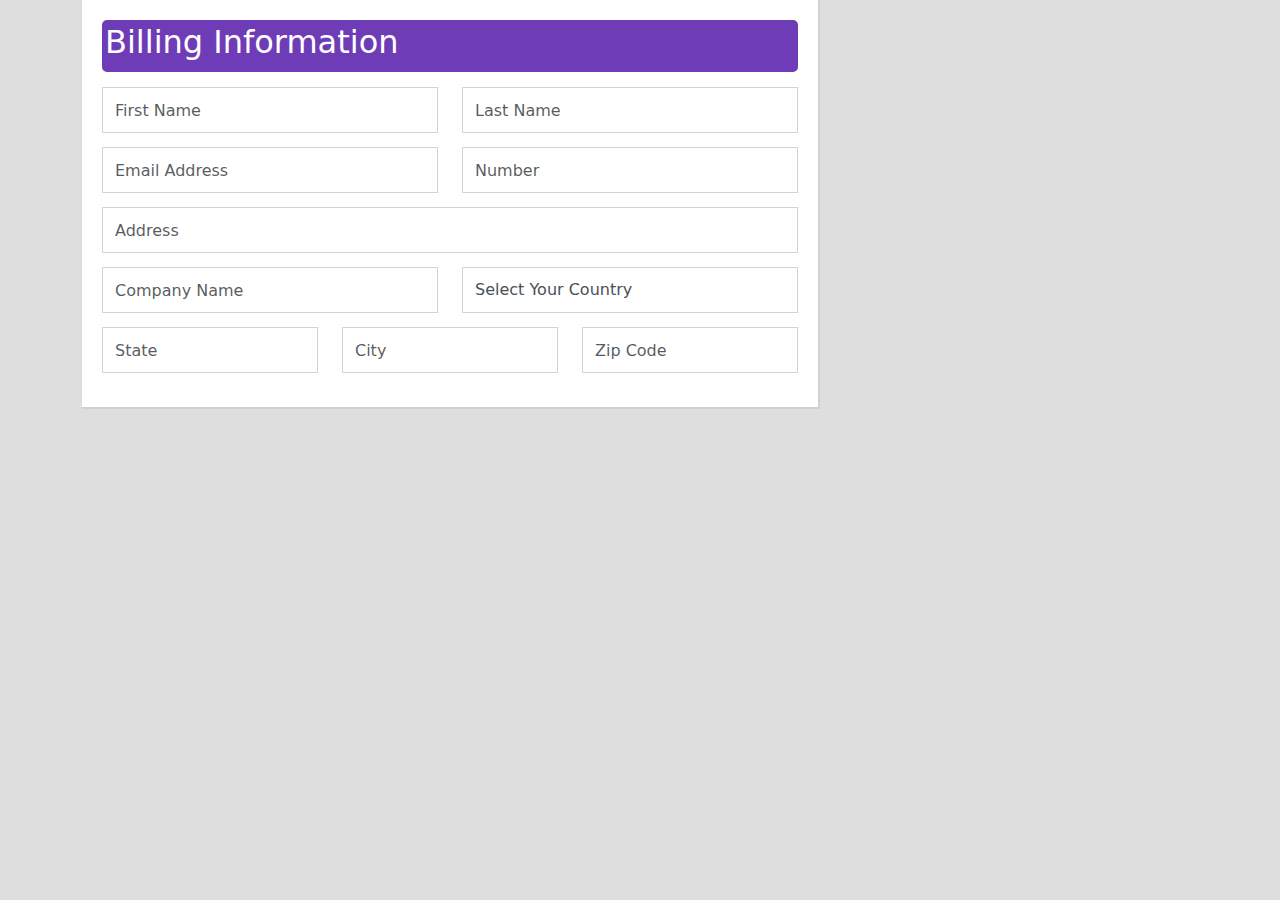
<file: images/checkout.html>
<!DOCTYPE html>
<html lang="en">
<head>
    <meta charset="UTF-8">
    <meta name="viewport" content="width=device-width, initial-scale=1.0">
    <title>Payment Checkout</title>
    <link rel="stylesheet" href="https://cdnjs.cloudflare.com/ajax/libs/font-awesome/6.5.2/css/all.min.css" />
    <link href="https://cdn.jsdelivr.net/npm/bootstrap@5.0.2/dist/css/bootstrap.min.css" rel="stylesheet" />
    <script src="https://cdn.jsdelivr.net/npm/bootstrap@5.0.2/dist/js/bootstrap.bundle.min.js"></script>
    <link href="https://themewagon.github.io/elearning/lib/owlcarousel/assets/owl.carousel.min.css"
        rel="stylesheet" />
    <link rel="stylesheet" href="me.css">
</head>
<body>
    <div class="form-area">
    <div class="container">
        <div class="row">
            <div class="col-md-8">
                <div class="details-area">
                    <form action="">
                       <div class="details-heading">
                        <h2>Billing Information</h2>
                       </div>
                       <div class="details-input-area">
                        <div class="row">
                            <div class="col-md-6">
                                <div class="detailsInput">
                                    <input type="text" class="form-control firstname" id="firstname" name="firstname" placeholder="First Name" autocomplete="given-name" value="">
                                    <div class="alert-div" id="form-error-box" style=""></div>
                                </div>
                            </div>
                            <div class="col-md-6">
                                <div class="detailsInput">
                                    <input type="text" class="form-control lastname" id="lastname" name="lastname" placeholder="Last Name" autocomplete="family-name" value="">
                                    <div class="alert-div" id="form-error-box"></div>
                                </div>
                            </div>
                            <div class="col-md-6">
                                <div class="detailsInput">
                                    <input type="text" class="form-control clientemail" id="email" data-type="email" name="clientemail" placeholder="Email Address" autocomplete="email username" value="">
                                    <div class="alert-div" id="form-error-box"></div>
                                </div>
                            </div>
                            <div class="col-md-6">
                                <div class="detailsInput">
                                    <input type="text" class="form-control clientemail" id="email" data-type="email" name="clientemail" placeholder="Number" autocomplete="email username" value="">

                                    <div class="alert-div" id="form-error-box"></div>
                                </div>
                            </div>
                            <div class="col-12">
                                <div class="detailsInput">
                                    <input type="text" class="form-control address" id="address" name="address" data-maxlength="600" placeholder="Address" autocomplete="address-line1" value="">
                                    <div class="alert-div" id="form-error-box"></div>
                                </div>
                            </div>
                            <div class="col-md-6">
                                <div class="detailsInput">
                                    <input type="text" class="form-control companyName" id="companyName" name="companyname" data-maxlength="50" placeholder="Company Name" autocomplete="organization" value="">
                                    
                                </div>
                            </div>
                            <div class="col-md-6">
                                <div class="detailsInput">
                                    <select name="country" id="country" class="form-control country" autocomplete="country">
                                                                                        <option value="" selected="" disabled="">Select Your Country</option>
                                <option value="Afghanistan" data-countrycode="AF">Afghanistan</option><option value="Albania" data-countrycode="AL">Albania</option><option value="Algeria" data-countrycode="DZ">Algeria</option><option value="American Samoa" data-countrycode="AS">American Samoa</option><option value="Andorra" data-countrycode="AD">Andorra</option><option value="Angola" data-countrycode="AO">Angola</option><option value="Anguilla" data-countrycode="AI">Anguilla</option><option value="Antarctica" data-countrycode="AQ">Antarctica</option><option value="Antigua and Barbuda" data-countrycode="AG">Antigua and Barbuda</option><option value="Argentina" data-countrycode="AR">Argentina</option><option value="Armenia" data-countrycode="AM">Armenia</option><option value="Aruba" data-countrycode="AW">Aruba</option><option value="Australia" data-countrycode="AU">Australia</option><option value="Austria" data-countrycode="AT">Austria</option><option value="Azerbaijan" data-countrycode="AZ">Azerbaijan</option><option value="Bahamas" data-countrycode="BS">Bahamas</option><option value="Bahrain" data-countrycode="BH">Bahrain</option><option value="Bangladesh" data-countrycode="BD">Bangladesh</option><option value="Barbados" data-countrycode="BB">Barbados</option><option value="Belarus" data-countrycode="BY">Belarus</option><option value="Belgium" data-countrycode="BE">Belgium</option><option value="Belize" data-countrycode="BZ">Belize</option><option value="Benin" data-countrycode="BJ">Benin</option><option value="Bermuda" data-countrycode="BM">Bermuda</option><option value="Bhutan" data-countrycode="BT">Bhutan</option><option value="Bolivia" data-countrycode="BO">Bolivia</option><option value="Bosnia and Herzegovina" data-countrycode="BA">Bosnia and Herzegovina</option><option value="Botswana" data-countrycode="BW">Botswana</option><option value="Bouvet Island" data-countrycode="BV">Bouvet Island</option><option value="Brazil" data-countrycode="BR">Brazil</option><option value="British Indian Ocean Territory" data-countrycode="IO">British Indian Ocean Territory</option><option value="Brunei Darussalam" data-countrycode="BN">Brunei Darussalam</option><option value="Bulgaria" data-countrycode="BG">Bulgaria</option><option value="Burkina Faso" data-countrycode="BF">Burkina Faso</option><option value="Burundi" data-countrycode="BI">Burundi</option><option value="Cambodia" data-countrycode="KH">Cambodia</option><option value="Cameroon" data-countrycode="CM">Cameroon</option><option value="Canada" data-countrycode="CA">Canada</option><option value="Cape Verde" data-countrycode="CV">Cape Verde</option><option value="Cayman Islands" data-countrycode="KY">Cayman Islands</option><option value="Central African Republic" data-countrycode="CF">Central African Republic</option><option value="Chad" data-countrycode="TD">Chad</option><option value="Chile" data-countrycode="CL">Chile</option><option value="China" data-countrycode="CN">China</option><option value="Colombia" data-countrycode="CO">Colombia</option><option value="Comoros" data-countrycode="KM">Comoros</option><option value="Congo" data-countrycode="CG">Congo</option><option value="Cook Islands" data-countrycode="CK">Cook Islands</option><option value="Costa Rica" data-countrycode="CR">Costa Rica</option><option value="Cote D'Ivoire" data-countrycode="CI">Cote D'Ivoire</option><option value="Croatia" data-countrycode="HR">Croatia</option><option value="Cuba" data-countrycode="CU">Cuba</option><option value="Cyprus" data-countrycode="CY">Cyprus</option><option value="Czech Republic" data-countrycode="CZ">Czech Republic</option><option value="Democratic People's Republic of Korea" data-countrycode="KP">Democratic People's Republic of Korea</option><option value="Denmark" data-countrycode="DK">Denmark</option><option value="Djibouti" data-countrycode="DJ">Djibouti</option><option value="Dominica" data-countrycode="DM">Dominica</option><option value="Dominican Republic" data-countrycode="DO">Dominican Republic</option><option value="Ecuador" data-countrycode="EC">Ecuador</option><option value="Egypt" data-countrycode="EG">Egypt</option><option value="El Salvador" data-countrycode="SV">El Salvador</option><option value="Equatorial Guinea" data-countrycode="GQ">Equatorial Guinea</option><option value="Eritrea" data-countrycode="ER">Eritrea</option><option value="Estonia" data-countrycode="EE">Estonia</option><option value="Ethiopia" data-countrycode="ET">Ethiopia</option><option value="Falkland Islands (Malvinas)" data-countrycode="FK">Falkland Islands (Malvinas)</option><option value="Faroe Islands" data-countrycode="FO">Faroe Islands</option><option value="Federated States of Micronesia" data-countrycode="FM">Federated States of Micronesia</option><option value="Fiji" data-countrycode="FJ">Fiji</option><option value="Finland" data-countrycode="AX">Finland</option><option value="Finland" data-countrycode="FI">Finland</option><option value="France" data-countrycode="FR">France</option><option value="French Guiana" data-countrycode="GF">French Guiana</option><option value="French Polynesia" data-countrycode="PF">French Polynesia</option><option value="French Southern Territories" data-countrycode="TF">French Southern Territories</option><option value="Gabon" data-countrycode="GA">Gabon</option><option value="Gambia" data-countrycode="GM">Gambia</option><option value="Georgia" data-countrycode="GE">Georgia</option><option value="Germany" data-countrycode="DE">Germany</option><option value="Ghana" data-countrycode="GH">Ghana</option><option value="Gibraltar" data-countrycode="GI">Gibraltar</option><option value="Greece" data-countrycode="GR">Greece</option><option value="Greenland" data-countrycode="GL">Greenland</option><option value="Grenada" data-countrycode="GD">Grenada</option><option value="Guadeloupe" data-countrycode="GP">Guadeloupe</option><option value="Guam" data-countrycode="GU">Guam</option><option value="Guatemala" data-countrycode="GT">Guatemala</option><option value="Guernsey" data-countrycode="GG">Guernsey</option><option value="Guinea" data-countrycode="GN">Guinea</option><option value="Guinea-Bissau" data-countrycode="GW">Guinea-Bissau</option><option value="Guyana" data-countrycode="GY">Guyana</option><option value="Haiti" data-countrycode="HT">Haiti</option><option value="Holy See (Vatican City State)" data-countrycode="VA">Holy See (Vatican City State)</option><option value="Honduras" data-countrycode="HN">Honduras</option><option value="Hong Kong" data-countrycode="HK">Hong Kong</option><option value="Hungary" data-countrycode="HU">Hungary</option><option value="Iceland" data-countrycode="IS">Iceland</option><option value="India" data-countrycode="IN">India</option><option value="Indonesia" data-countrycode="ID">Indonesia</option><option value="Iraq" data-countrycode="IQ">Iraq</option><option value="Ireland" data-countrycode="IE">Ireland</option><option value="Islamic Republic of Iran" data-countrycode="IR">Islamic Republic of Iran</option><option value="Isle of Man" data-countrycode="IM">Isle of Man</option><option value="Israel" data-countrycode="IL">Israel</option><option value="Italy" data-countrycode="IT">Italy</option><option value="Jamaica" data-countrycode="JM">Jamaica</option><option value="Japan" data-countrycode="JP">Japan</option><option value="Jersey" data-countrycode="JE">Jersey</option><option value="Jordan" data-countrycode="JO">Jordan</option><option value="Kazakhstan" data-countrycode="KZ">Kazakhstan</option><option value="Kenya" data-countrycode="KE">Kenya</option><option value="Kiribati" data-countrycode="KI">Kiribati</option><option value="Kuwait" data-countrycode="KW">Kuwait</option><option value="Kyrgyzstan" data-countrycode="KG">Kyrgyzstan</option><option value="Lao People's Democratic Republic" data-countrycode="LA">Lao People's Democratic Republic</option><option value="Latvia" data-countrycode="LV">Latvia</option><option value="Lebanon" data-countrycode="LB">Lebanon</option><option value="Lesotho" data-countrycode="LS">Lesotho</option><option value="Liberia" data-countrycode="LR">Liberia</option><option value="Libyan Arab Jamahiriya" data-countrycode="LY">Libyan Arab Jamahiriya</option><option value="Liechtenstein" data-countrycode="LI">Liechtenstein</option><option value="Lithuania" data-countrycode="LT">Lithuania</option><option value="Luxembourg" data-countrycode="LU">Luxembourg</option><option value="Macao" data-countrycode="MO">Macao</option><option value="Madagascar" data-countrycode="MG">Madagascar</option><option value="Malawi" data-countrycode="MW">Malawi</option><option value="Malaysia" data-countrycode="MY">Malaysia</option><option value="Maldives" data-countrycode="MV">Maldives</option><option value="Mali" data-countrycode="ML">Mali</option><option value="Malta" data-countrycode="MT">Malta</option><option value="Marshall Islands" data-countrycode="MH">Marshall Islands</option><option value="Martinique" data-countrycode="MQ">Martinique</option><option value="Mauritania" data-countrycode="MR">Mauritania</option><option value="Mauritius" data-countrycode="MU">Mauritius</option><option value="Mayotte" data-countrycode="YT">Mayotte</option><option value="Mexico" data-countrycode="MX">Mexico</option><option value="Monaco" data-countrycode="MC">Monaco</option><option value="Mongolia" data-countrycode="MN">Mongolia</option><option value="Montenegro" data-countrycode="ME">Montenegro</option><option value="Montserrat" data-countrycode="MS">Montserrat</option><option value="Morocco" data-countrycode="MA">Morocco</option><option value="Mozambique" data-countrycode="MZ">Mozambique</option><option value="Myanmar" data-countrycode="MM">Myanmar</option><option value="Namibia" data-countrycode="NA">Namibia</option><option value="Nauru" data-countrycode="NR">Nauru</option><option value="Nepal" data-countrycode="NP">Nepal</option><option value="Netherlands" data-countrycode="NL">Netherlands</option><option value="Netherlands Antilles" data-countrycode="AN">Netherlands Antilles</option><option value="New Caledonia" data-countrycode="NC">New Caledonia</option><option value="New Zealand" data-countrycode="NZ">New Zealand</option><option value="Nicaragua" data-countrycode="NI">Nicaragua</option><option value="Niger" data-countrycode="NE">Niger</option><option value="Nigeria" data-countrycode="NG">Nigeria</option><option value="Niue" data-countrycode="NU">Niue</option><option value="Norfolk Island" data-countrycode="NF">Norfolk Island</option><option value="Northern Mariana Islands" data-countrycode="MP">Northern Mariana Islands</option><option value="Norway" data-countrycode="NO">Norway</option><option value="Oman" data-countrycode="OM">Oman</option><option value="Pakistan" data-countrycode="PK">Pakistan</option><option value="Palau" data-countrycode="PW">Palau</option><option value="Palestinian Territory, Occupied" data-countrycode="PS">Palestinian Territory, Occupied</option><option value="Panama" data-countrycode="PA">Panama</option><option value="Papua New Guinea" data-countrycode="PG">Papua New Guinea</option><option value="Paraguay" data-countrycode="PY">Paraguay</option><option value="Peru" data-countrycode="PE">Peru</option><option value="Philippines" data-countrycode="PH">Philippines</option><option value="Poland" data-countrycode="PL">Poland</option><option value="Portugal" data-countrycode="PT">Portugal</option><option value="Puerto Rico" data-countrycode="PR">Puerto Rico</option><option value="Qatar" data-countrycode="QA">Qatar</option><option value="Republic of Korea" data-countrycode="KR">Republic of Korea</option><option value="Republic of Moldova" data-countrycode="MD">Republic of Moldova</option><option value="Reunion" data-countrycode="RE">Reunion</option><option value="Romania" data-countrycode="RO">Romania</option><option value="Russian Federation" data-countrycode="RU">Russian Federation</option><option value="Rwanda" data-countrycode="RW">Rwanda</option><option value="Saint Kitts and Nevis" data-countrycode="KN">Saint Kitts and Nevis</option><option value="Saint Lucia" data-countrycode="LC">Saint Lucia</option><option value="Saint Martin" data-countrycode="MF">Saint Martin</option><option value="Saint Pierre and Miquelon" data-countrycode="PM">Saint Pierre and Miquelon</option><option value="Saint Vincent and The Grenadines" data-countrycode="VC">Saint Vincent and The Grenadines</option><option value="Samoa" data-countrycode="WS">Samoa</option><option value="San Marino" data-countrycode="SM">San Marino</option><option value="Sao Tome and Principe" data-countrycode="ST">Sao Tome and Principe</option><option value="Saudi Arabia" data-countrycode="SA">Saudi Arabia</option><option value="Senegal" data-countrycode="SN">Senegal</option><option value="Serbia" data-countrycode="RS">Serbia</option><option value="Serbia and Montenegro" data-countrycode="CS">Serbia and Montenegro</option><option value="Seychelles" data-countrycode="SC">Seychelles</option><option value="Sierra Leone" data-countrycode="SL">Sierra Leone</option><option value="Singapore" data-countrycode="SG">Singapore</option><option value="Slovakia" data-countrycode="SK">Slovakia</option><option value="Slovenia" data-countrycode="SI">Slovenia</option><option value="Solomon Islands" data-countrycode="SB">Solomon Islands</option><option value="Somalia" data-countrycode="SO">Somalia</option><option value="South Africa" data-countrycode="ZA">South Africa</option><option value="South Georgia and The South Sandwich Islands" data-countrycode="GS">South Georgia and The South Sandwich Islands</option><option value="South Sudan" data-countrycode="SS">South Sudan</option><option value="Spain" data-countrycode="ES">Spain</option><option value="Sri Lanka" data-countrycode="LK">Sri Lanka</option><option value="Sudan" data-countrycode="SD">Sudan</option><option value="Suriname" data-countrycode="SR">Suriname</option><option value="Swaziland" data-countrycode="SZ">Swaziland</option><option value="Sweden" data-countrycode="SE">Sweden</option><option value="Switzerland" data-countrycode="CH">Switzerland</option><option value="Syrian Arab Republic" data-countrycode="SY">Syrian Arab Republic</option><option value="Taiwan" data-countrycode="TW">Taiwan</option><option value="Tajikistan" data-countrycode="TJ">Tajikistan</option><option value="Thailand" data-countrycode="TH">Thailand</option><option value="The Democratic Republic of The Congo" data-countrycode="CD">The Democratic Republic of The Congo</option><option value="The Former Yugoslav Republic of Macedonia" data-countrycode="MK">The Former Yugoslav Republic of Macedonia</option><option value="Timor-Leste" data-countrycode="TL">Timor-Leste</option><option value="Togo" data-countrycode="TG">Togo</option><option value="Tokelau" data-countrycode="TK">Tokelau</option><option value="Tonga" data-countrycode="TO">Tonga</option><option value="Trinidad and Tobago" data-countrycode="TT">Trinidad and Tobago</option><option value="Tunisia" data-countrycode="TN">Tunisia</option><option value="Turkey" data-countrycode="TR">Turkey</option><option value="Turkmenistan" data-countrycode="TM">Turkmenistan</option><option value="Turks and Caicos Islands" data-countrycode="TC">Turks and Caicos Islands</option><option value="Tuvalu" data-countrycode="TV">Tuvalu</option><option value="Uganda" data-countrycode="UG">Uganda</option><option value="Ukraine" data-countrycode="UA">Ukraine</option><option value="United Arab Emirates" data-countrycode="AE">United Arab Emirates</option><option value="United Kingdom of Great Britain and Northern Ireland" data-countrycode="GB">United Kingdom of Great Britain and Northern Ireland</option><option value="United Republic of Tanzania" data-countrycode="TZ">United Republic of Tanzania</option><option value="United States Minor Outlying Islands" data-countrycode="UM">United States Minor Outlying Islands</option><option value="United States of America" data-countrycode="US">United States of America</option><option value="Uruguay" data-countrycode="UY">Uruguay</option><option value="Uzbekistan" data-countrycode="UZ">Uzbekistan</option><option value="Vanuatu" data-countrycode="VU">Vanuatu</option><option value="Venezuela" data-countrycode="VE">Venezuela</option><option value="Viet Nam" data-countrycode="VN">Viet Nam</option><option value="Virgin Islands, British" data-countrycode="VG">Virgin Islands, British</option><option value="Virgin Islands, U.S." data-countrycode="VI">Virgin Islands, U.S.</option><option value="Wallis and Futuna" data-countrycode="WF">Wallis and Futuna</option><option value="Yemen" data-countrycode="YE">Yemen</option><option value="Zambia" data-countrycode="ZM">Zambia</option><option value="Zimbabwe" data-countrycode="ZW">Zimbabwe</option></select>
                                   
                                </div>
                            </div>
                            <div class="col-md-4">
                                <div class="detailsInput">
                                <input type="text" class="form-control statename" name="statename" id="statename" placeholder="State" autocomplete="address-level1" value="">    
                                </div>
                            </div>
                            <div class="col-md-4">
                                <div class="detailsInput">
                                    <input type="text" class="form-control city" id="city" name="city" placeholder="City" autocomplete="address-level2" value="">
                                    
                                </div>
                            </div>
                            <div class="col-md-4">
                                <div class="detailsInput">
                                    <input type="text" class="form-control zipcode" name="zipcode" data-minlength="3" min="0" data-maxlength="9" id="zip" placeholder="Zip Code" autocomplete="postal-code" value="">
                                    
                                </div>
                            </div>
                        </div>
                       </div>




                    </form>
                </div>
                
                </div>
        </div>
    </div>
</div>
    <script>
        const colorIntervals = [
    { height: 0, color: '#FFF' },
    { height: 900, color: '#004' },
    { height: 1500, color: '#FF5B51' },
    { height: 4000, color: '#FF5B51' },
    { height: 4200, color: '#6FAC29' },
    { height: 5000, color: '#00CE7D' },
    
];

let lastScrollTrigger = 0; // Track the last scroll position where color changed

// Change the background color at specific height intervals
window.addEventListener('scroll', () => {
    const scrollPosition = window.scrollY;

    // Find the color interval corresponding to the current scroll position
    let newColor = null;
    for (let i = colorIntervals.length - 1; i >= 0; i--) {
        if (scrollPosition >= colorIntervals[i].height) {
            newColor = colorIntervals[i].color;
            break;
        }
    }

    // Change color only if a new color is found and it's different from the last one
    if (newColor && newColor !== document.body.style.backgroundColor) {
        document.body.style.backgroundColor = newColor;
    }
});
    </script>
</body>
</html>
</file>
<file: images/me.css>
*{
    padding: 0;
    margin: 0;
    box-sizing: border-box;
    
}
body{
    background-color: #dedede;
}
.details-area{
    background: #fff;
    border-radius:10;
    padding:20px;
    box-shadow: rgba(0, 0, 0, 0.06) 1px 1px 0px 1px;
    /* height: 100%; */
}
.details-heading {
    background: #6e3cb6;
    border-radius: 5px;
    color: #fff;
    display: flex;
    padding: 3px;
    font-weight: 700;
    white-space: nowrap;
    font-size: 24;
    margin-bottom: 15px;
}
.detailsInput {
    margin-bottom: 14px;
    position: relative;
}

.detailsInput input, .detailsInput select {
    width: 100%;
    height: 46px;
    font-weight: 400;
    line-height: 1.5;
    color: #495057;
    background-color: #fff;
    background-clip: padding-box;
    border: 1px solid #ced4da;
    border-radius: var(--border-radius);
    transition: border-color 0.15s ease-in-out, box-shadow 0.15s ease-in-out;
}
</file>
